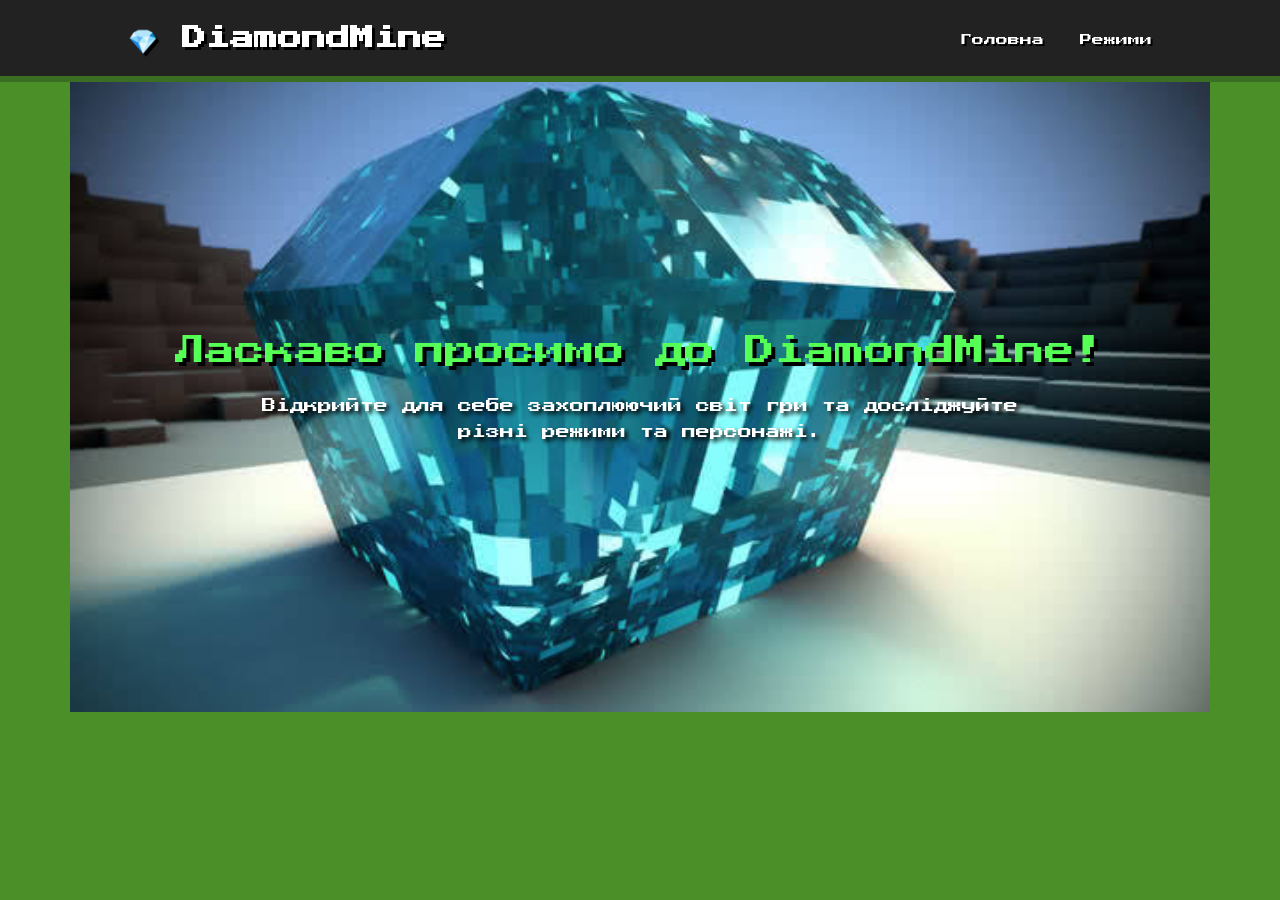
<file: index.html>
<!DOCTYPE html>
<html lang="uk">
<head>
    <meta charset="UTF-8">
    <meta name="viewport" content="width=device-width, initial-scale=1.0">
    <title>DiamondMine</title>

    <link href="https://cdn.jsdelivr.net/npm/bootstrap@5.3.2/dist/css/bootstrap.min.css" rel="stylesheet">
    <link rel="stylesheet" href="style.css">

    <link href="https://fonts.googleapis.com/css2?family=Press+Start+2P&display=swap" rel="stylesheet">
</head>

<body>

<header class="topbar">
    <a class="logo" href="index.html">💎 DiamondMine</a>

    <nav class="nav-menu">
        <a href="index.html">Головна</a>
        <a href="games.html">Режими</a>
    </nav>
</header>

<main>
    <div class="container">
        <div class="row">
            <div class="hero">
                <h1>Ласкаво просимо до DiamondMine!</h1>

                <p>
                    Відкрийте для себе захоплюючий світ гри
                    та досліджуйте різні режими та персонажі.
                </p>
            </div>
        </div>
    </div>




</main>

</body>
</html>
</file>
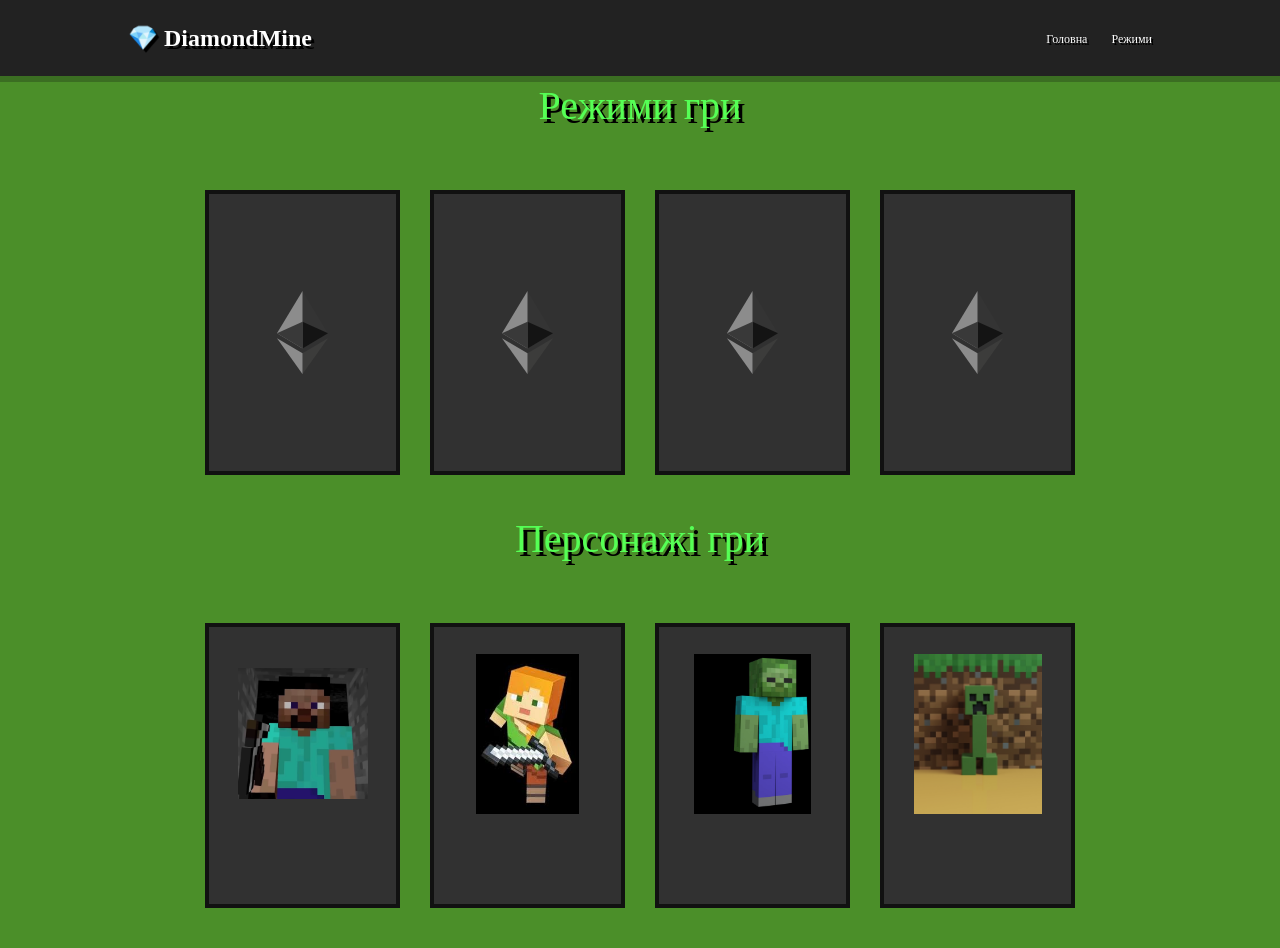
<file: games.html>
<!DOCTYPE html>
<html lang="uk">

<head>
    <meta charset="UTF-8">
    <meta name="viewport" content="width=device-width, initial-scale=1.0">

    <title>Режими гри — DiamondMine</title>

    <link
        href="https://cdn.jsdelivr.net/npm/bootstrap@5.3.2/dist/css/bootstrap.min.css"
        rel="stylesheet">

    <link rel="stylesheet" href="style.css">
</head>

<body class="regi">

<header class="topbar">
    <a class="logo" href="index.html">💎 DiamondMine</a>

    <nav class="nav-menu">
        <a href="index.html">Головна</a>
        <a href="games.html">Режими</a>

    </nav>
</header>


    <main>

        <h1>Режими гри</h1>

        <div class="reg">


            <!-- КАРТКА 1 -->
            <div class="card">

                <svg class="img"
                    xmlns="http://www.w3.org/2000/svg"
                    xml:space="preserve"
                    width="100%"
                    height="100%"
                    version="1.1"
                    shape-rendering="geometricPrecision"
                    text-rendering="geometricPrecision"
                    image-rendering="optimizeQuality"
                    fill-rule="evenodd"
                    clip-rule="evenodd"
                    viewBox="0 0 784.37 1277.39"
                    xmlns:xlink="http://www.w3.org/1999/xlink">

                    <g id="Layer_x0020_1">

                        <metadata id="CorelCorpID_0Corel-Layer"></metadata>

                        <g id="_1421394342400">

                            <g>

                                <polygon
                                    fill="#343434"
                                    fill-rule="nonzero"
                                    points="392.07,0 383.5,29.11 383.5,873.74 392.07,882.29 784.13,650.54">
                                </polygon>

                                <polygon
                                    fill="#8C8C8C"
                                    fill-rule="nonzero"
                                    points="392.07,0 -0,650.54 392.07,882.29 392.07,472.33">
                                </polygon>

                                <polygon
                                    fill="#3C3C3B"
                                    fill-rule="nonzero"
                                    points="392.07,956.52 387.24,962.41 387.24,1263.28 392.07,1277.38 784.37,724.89">
                                </polygon>

                                <polygon
                                    fill="#8C8C8C"
                                    fill-rule="nonzero"
                                    points="392.07,1277.38 392.07,956.52 -0,724.89">
                                </polygon>

                                <polygon
                                    fill="#141414"
                                    fill-rule="nonzero"
                                    points="392.07,882.29 784.13,650.54 392.07,472.33">
                                </polygon>

                                <polygon
                                    fill="#393939"
                                    fill-rule="nonzero"
                                    points="0,650.54 392.07,882.29 392.07,472.33">
                                </polygon>

                            </g>

                        </g>

                    </g>

                </svg>


                <div class="textBox">

                    <p class="text head">
                        🔴 Хардкор (Hardcore)
                    </p>

                    <span>
                        Складна версія виживання: висока складність,
                        а після смерті світ більше не можна нормально продовжити.
                    </span>

                </div>

            </div>


            <!-- КАРТКА 2 -->
            <div class="card">

                <svg class="img"
                    xmlns="http://www.w3.org/2000/svg"
                    xml:space="preserve"
                    width="100%"
                    height="100%"
                    version="1.1"
                    shape-rendering="geometricPrecision"
                    text-rendering="geometricPrecision"
                    image-rendering="optimizeQuality"
                    fill-rule="evenodd"
                    clip-rule="evenodd"
                    viewBox="0 0 784.37 1277.39"
                    xmlns:xlink="http://www.w3.org/1999/xlink">

                    <g id="Layer_x0020_1">

                        <metadata id="CorelCorpID_0Corel-Layer"></metadata>

                        <g id="_1421394342400">

                            <g>

                                <polygon
                                    fill="#343434"
                                    fill-rule="nonzero"
                                    points="392.07,0 383.5,29.11 383.5,873.74 392.07,882.29 784.13,650.54">
                                </polygon>

                                <polygon
                                    fill="#8C8C8C"
                                    fill-rule="nonzero"
                                    points="392.07,0 -0,650.54 392.07,882.29 392.07,472.33">
                                </polygon>

                                <polygon
                                    fill="#3C3C3B"
                                    fill-rule="nonzero"
                                    points="392.07,956.52 387.24,962.41 387.24,1263.28 392.07,1277.38 784.37,724.89">
                                </polygon>

                                <polygon
                                    fill="#8C8C8C"
                                    fill-rule="nonzero"
                                    points="392.07,1277.38 392.07,956.52 -0,724.89">
                                </polygon>

                                <polygon
                                    fill="#141414"
                                    fill-rule="nonzero"
                                    points="392.07,882.29 784.13,650.54 392.07,472.33">
                                </polygon>

                                <polygon
                                    fill="#393939"
                                    fill-rule="nonzero"
                                    points="0,650.54 392.07,882.29 392.07,472.33">
                                </polygon>

                            </g>

                        </g>

                    </g>

                </svg>


                <div class="textBox">

                    <p class="text head">
                        🟣 Пригода (Adventure)
                    </p>

                    <span>
                        Режим для проходження спеціальних карт.
                        Зазвичай не можна вільно ламати та ставити блоки.
                    </span>

                </div>

            </div>


            <!-- КАРТКА 3 -->
            <div class="card">

                <svg class="img"
                    xmlns="http://www.w3.org/2000/svg"
                    xml:space="preserve"
                    width="100%"
                    height="100%"
                    version="1.1"
                    shape-rendering="geometricPrecision"
                    text-rendering="geometricPrecision"
                    image-rendering="optimizeQuality"
                    fill-rule="evenodd"
                    clip-rule="evenodd"
                    viewBox="0 0 784.37 1277.39"
                    xmlns:xlink="http://www.w3.org/1999/xlink">

                    <g id="Layer_x0020_1">

                        <metadata id="CorelCorpID_0Corel-Layer"></metadata>

                        <g id="_1421394342400">

                            <g>

                                <polygon
                                    fill="#343434"
                                    fill-rule="nonzero"
                                    points="392.07,0 383.5,29.11 383.5,873.74 392.07,882.29 784.13,650.54">
                                </polygon>

                                <polygon
                                    fill="#8C8C8C"
                                    fill-rule="nonzero"
                                    points="392.07,0 -0,650.54 392.07,882.29 392.07,472.33">
                                </polygon>

                                <polygon
                                    fill="#3C3C3B"
                                    fill-rule="nonzero"
                                    points="392.07,956.52 387.24,962.41 387.24,1263.28 392.07,1277.38 784.37,724.89">
                                </polygon>

                                <polygon
                                    fill="#8C8C8C"
                                    fill-rule="nonzero"
                                    points="392.07,1277.38 392.07,956.52 -0,724.89">
                                </polygon>

                                <polygon
                                    fill="#141414"
                                    fill-rule="nonzero"
                                    points="392.07,882.29 784.13,650.54 392.07,472.33">
                                </polygon>

                                <polygon
                                    fill="#393939"
                                    fill-rule="nonzero"
                                    points="0,650.54 392.07,882.29 392.07,472.33">
                                </polygon>

                            </g>

                        </g>

                    </g>

                </svg>


                <div class="textBox">

                    <p class="text head">
                        🔵 Творчість (Creative)
                    </p>

                    <span>
                        Маєш необмежену кількість блоків,
                        можеш літати та будувати все, що захочеш.
                    </span>

                </div>

            </div>


            <!-- КАРТКА 4 -->
            <div class="card">

                <svg class="img"
                    xmlns="http://www.w3.org/2000/svg"
                    xml:space="preserve"
                    width="100%"
                    height="100%"
                    version="1.1"
                    shape-rendering="geometricPrecision"
                    text-rendering="geometricPrecision"
                    image-rendering="optimizeQuality"
                    fill-rule="evenodd"
                    clip-rule="evenodd"
                    viewBox="0 0 784.37 1277.39"
                    xmlns:xlink="http://www.w3.org/1999/xlink">

                    <g id="Layer_x0020_1">

                        <metadata id="CorelCorpID_0Corel-Layer"></metadata>

                        <g id="_1421394342400">

                            <g>

                                <polygon
                                    fill="#343434"
                                    fill-rule="nonzero"
                                    points="392.07,0 383.5,29.11 383.5,873.74 392.07,882.29 784.13,650.54">
                                </polygon>

                                <polygon
                                    fill="#8C8C8C"
                                    fill-rule="nonzero"
                                    points="392.07,0 -0,650.54 392.07,882.29 392.07,472.33">
                                </polygon>

                                <polygon
                                    fill="#3C3C3B"
                                    fill-rule="nonzero"
                                    points="392.07,956.52 387.24,962.41 387.24,1263.28 392.07,1277.38 784.37,724.89">
                                </polygon>

                                <polygon
                                    fill="#8C8C8C"
                                    fill-rule="nonzero"
                                    points="392.07,1277.38 392.07,956.52 -0,724.89">
                                </polygon>

                                <polygon
                                    fill="#141414"
                                    fill-rule="nonzero"
                                    points="392.07,882.29 784.13,650.54 392.07,472.33">
                                </polygon>

                                <polygon
                                    fill="#393939"
                                    fill-rule="nonzero"
                                    points="0,650.54 392.07,882.29 392.07,472.33">
                                </polygon>

                            </g>

                        </g>

                    </g>

                </svg>


                <div class="textBox">

                    <p class="text head">
                        🟢 Виживання (Survival)
                    </p>

                    <span>
                        Збирай ресурси, створюй предмети,
                        будуй будинки та борись із мобами.
                        Потрібно стежити за здоров’ям і голодом.
                    </span>

                </div>

            </div>

        </div>
<h1>Персонажі гри</h1>

<div class="reg">

    <div class="card">
        <img src="img/Steve.png" class="character" alt="Стів">

        <div class="textBox">
            <div class="head">Стів</div>
            <span>Головний герой Minecraft</span>
        </div>
    </div>

    <div class="card">
        <img src="img/alex.jfif" class="character" alt="Алекс">

        <div class="textBox">
            <div class="head">Алекс</div>
            <span>Героїня та дослідниця</span>
        </div>
    </div>

    <div class="card">
        <img src="img/zombie.jpg" class="character" alt="Зомбі">

        <div class="textBox">
            <div class="head">Зомбі</div>
            <span>Небезпечний ворог</span>
        </div>
    </div>

    <div class="card">
        <img src="img/creeper.jpg" class="character" alt="Кріпер">

        <div class="textBox">
            <div class="head">Кріпер</div>
            <span>Вибуховий моб</span>
        </div>
    </div>

</div>
    </main>

</body>

</html>
</file>
<file: style.css>
* {
    margin: 0;
    padding: 0;
    box-sizing: border-box;
}

body {
    font-family: 'Press Start 2P', cursive;
    color: white;
    background: #4b8f29;
}

/* Верхнє меню */
.topbar {
    display: flex;
    align-items: center;
    justify-content: space-between;
    padding: 20px 10%;
    background: #222;
    border-bottom: 6px solid #3b6e22;
}

.logo {
    color: white;
    font-size: 24px;
    font-weight: bold;
    text-decoration: none;
    text-shadow: 3px 3px #000;
}

.nav-menu a {
    color: white;
    text-decoration: none;
    margin-left: 20px;
    font-size: 12px;
    text-shadow: 2px 2px #000;
    transition: 0.3s;
}

.nav-menu a:hover {
    color: #55ff55;
}

/* Головний блок */
.hero {
    display: flex;
    align-items: center;
    justify-content: center;
    color: white;
    flex-direction: column;
    text-align: center;
    text-shadow: 3px 3px 4px #000;
    background: url(img/images.jpg) no-repeat center/cover;
    min-height: 70vh;
    padding: 30px;
}

.hero h1 {
    font-size: 30px;
    margin-bottom: 25px;
    color: #55ff55;
    text-shadow: 4px 4px #000;
}

.hero p {
    font-size: 14px;
    line-height: 1.8;
    max-width: 800px;
}

/* Картки */
.card {
    width: 195px;
    height: 285px;
    background: #313131;
    border: 4px solid #111;
    border-radius: 0;
    display: flex;
    flex-direction: column;
    align-items: center;
    justify-content: center;
    color: white;
    transition: 0.2s ease-in-out;
}

.img {
    height: 30%;
    position: absolute;
    transition: 0.2s ease-in-out;
    z-index: 1;
}

.textBox {
    opacity: 0;
    display: flex;
    flex-direction: column;
    align-items: center;
    justify-content: center;
    gap: 15px;
    transition: 0.2s ease-in-out;
    z-index: 2;
}

.textBox > .text {
    font-weight: bold;
}

.textBox > .head {
    font-size: 20px;
}

.textBox > .price {
    font-size: 17px;
}

.textBox > span {
    font-size: 12px;
    color: lightgrey;
}

.card:hover > .textBox {
    opacity: 1;
}

.card:hover > .img {
    height: 65%;
    filter: blur(7px);
    animation: anim 3s infinite;
}

.card:hover {
    transform: scale(1.04);
}

@keyframes anim {
    0% {
        transform: translateY(0);
    }

    50% {
        transform: translateY(-20px);
    }

    100% {
        transform: translateY(0);
    }
}

/* Розташування карток */
.reg {
    display: flex;
    align-items: center;
    justify-content: center;
    gap: 30px;
    flex-wrap: wrap;
    width: 100%;
    padding: 40px;
    color: white;
    text-align: center;
    text-shadow: 2px 2px 4px #000;
}

h1{text-align: center;
    margin-bottom: 20px;
    color: #55ff55;
    text-shadow: 4px 4px #000;
}

.character {
    width: 130px;
    height: 160px;
    object-fit: contain;
    transition: 0.3s;
}

.card:hover .character {
    transform: scale(1.1);
}

.textBox .head {
    color: #55ff55;
    font-size: 16px;
    margin-bottom: 10px;
}

.textBox span {
    font-size: 10px;
    line-height: 1.5;
    text-align: center;
}
</file>
